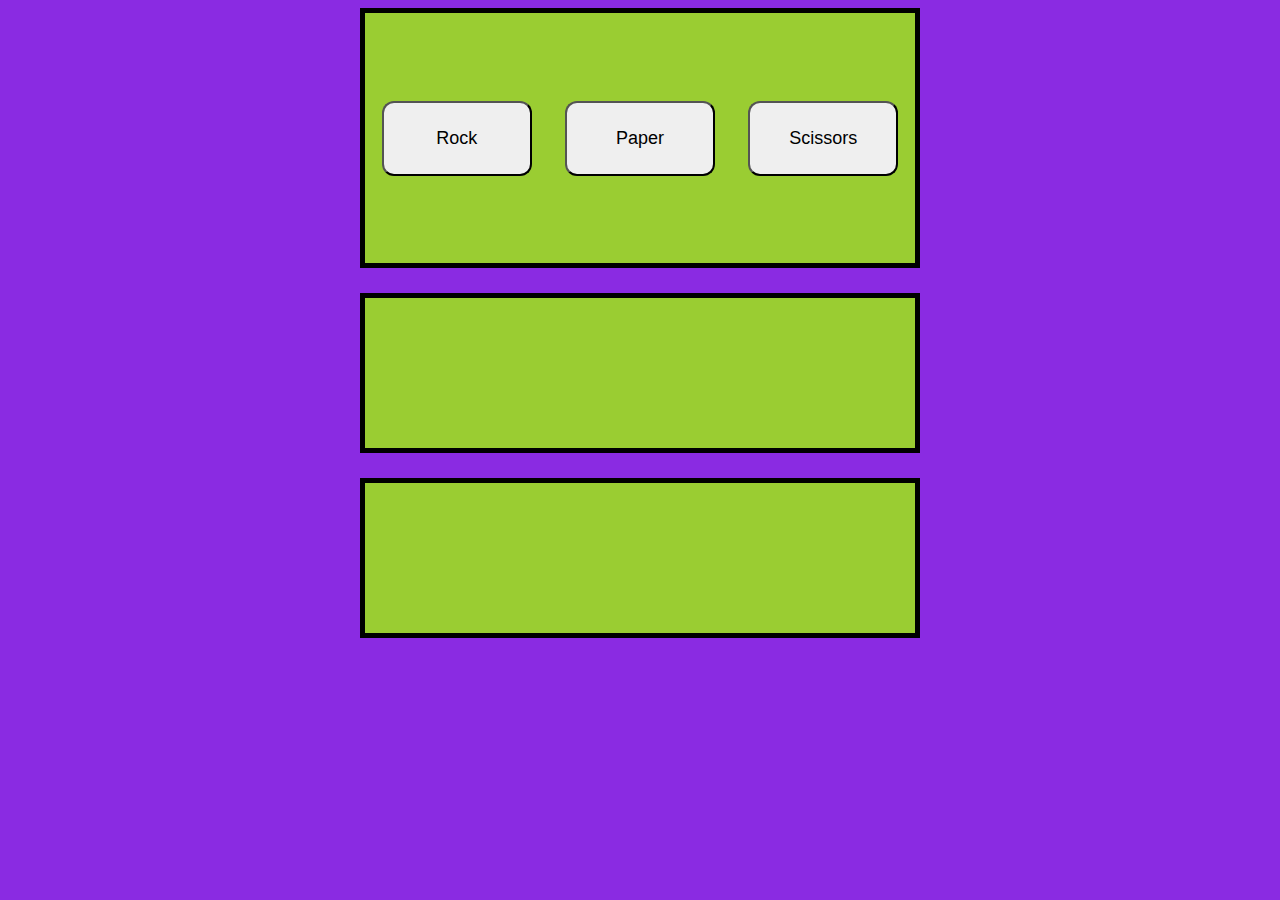
<file: index.html>
<!DOCTYPE html>
<html lang="en">
<head>
    <meta charset="UTF-8">
    <meta http-equiv="X-UA-Compatible" content="IE=edge">
    <meta name="viewport" content="width=device-width, initial-scale=1.0">
    <script src="main.js" defer></script>
    <link rel="stylesheet" type="text/css" href="style.css">
    <title>RPS</title>
</head>
<body>
    <div id="playingField">
        <button class="button" id="rock">Rock</button>
        <button class="button" id="paper">Paper</button>
        <button class="button" id="scissors">Scissors</button>
    </div>
    <div id="currentRound"></div>
    <div id="scoring"></div>
</body>
</html>
</file>
<file: style.css>
body {
    background-color: blueviolet;
    display: flex;
    align-items: center;
    justify-content: space-around;
    flex-direction: column;
    gap: 25px;
}

#playingField {
    width: 550px;
    height: 250px;
    background-color: yellowgreen;
    display: flex;
    justify-content:space-around;
    align-items: center;
    border: 5px solid black;
}
#currentRound {
    width: 550px;
    height: 150px;
    background-color: yellowgreen;
    border: 5px solid black;
    display: flex;
    justify-content:space-around;
    align-items: center;
}

#scoring {
    width: 550px;
    height: 150px;
    background-color: yellowgreen;
    border: 5px solid black;
    display: flex;
    justify-content:space-around;
    align-items: center;
}

#rock,
#paper,
#scissors {
    font-size: 18px;
    width: 150px;
    height: 75px;
    display: flex;
    align-items: center;
    justify-content: center;
}

#humanHand,
#computerHand {
    width: 33%;
    height: 75px;
    border: 5px solid black;
    display: flex;
    justify-content:space-around;
}

#humanScore,
#computerScore {
    width: 25%;
    height: 75px;
    border: 5px solid black;
    display: flex;
    justify-content:space-around;
}

.button {
    transition-duration: 0.5s;
    border-radius: 12px;
}

.button:hover { 
    background-color: red;
    color: white;
}
</file>
